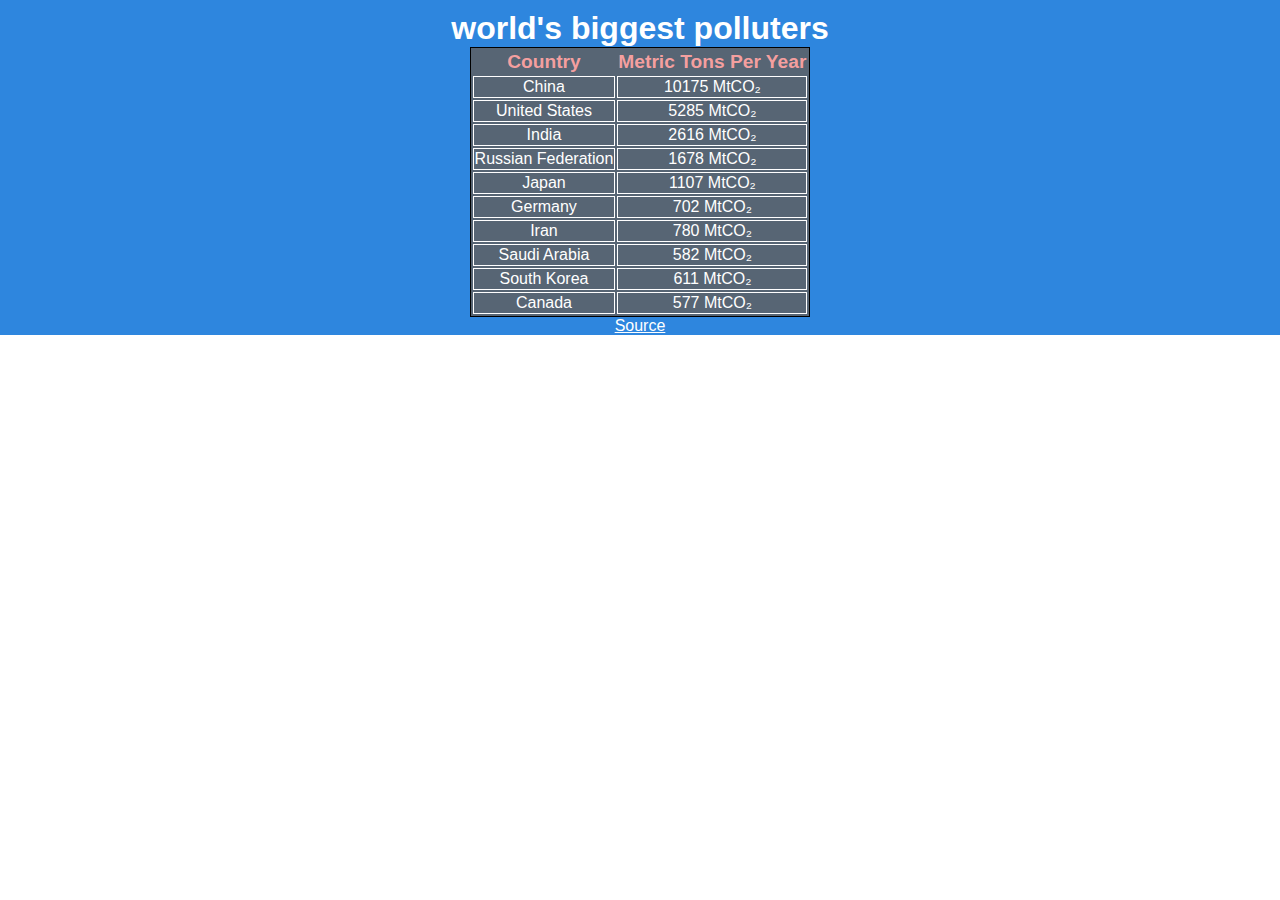
<file: frontend-task-copy/index2copy.html>
<!DOCTYPE html>
<html lang="en">

<head>
    <meta charset="UTF-8">
    <meta http-equiv="X-UA-Compatible" content="IE=edge">
    <meta name="viewport" content="width=device-width, initial-scale=1.0">
    <title>world's biggest polluters</title>
    <link rel="stylesheet" href="index.css">
    <style>

        #center{
            margin-left: auto;
            margin-right: auto;
            color: white;
        }
        a{
            color: white;
            
        }
        .header{
        font-size: larger;
          color:rgba(250, 161, 161, 0.967);  
        }
        td{
            border: 1px solid ;
        }
    </style>

</head>

<body style="color: white;">
    <div style="text-align: center;background-color:#2e86de;">
    <h1 style="padding-top: 10px;">world's biggest polluters</h1>
    <table style="border: 1px solid black;background-color: #576574;" id="center" >
        <tr class="header">
            <th>Country</th>
            <th>Metric Tons Per Year</th>
        </tr>
        <tr>

            <td>China</td>
            <td>10175 MtCO₂</td>


        </tr>
        <tr>

            <td>United States</td>
            <td>5285 MtCO₂</td>


        </tr>
        <tr>

            <td>India</td>
            <td>2616 MtCO₂</td>


        </tr>

        <tr>

            <td>Russian Federation</td>
            <td>1678 MtCO₂</td>


        </tr>
        <tr>

            <td>Japan</td>
            <td>1107 MtCO₂</td>


        </tr>
        <tr>

            <td>Germany</td>
            <td>702 MtCO₂</td>


        </tr>
        <tr>

            <td>Iran</td>
            <td>780 MtCO₂</td>


        </tr>
        <tr>

            <td>Saudi Arabia</td>
            <td>582 MtCO₂</td>


        </tr>
        <tr>

            <td>South Korea</td>
            <td>611 MtCO₂</td>


        </tr>


        <tr>

            <td>Canada</td>
            <td>577 MtCO₂</td>


        </tr>


    </table>

    <a href="http://www.globalcarbonatlas.org/en/CO2-emissions">Source</a>
</div>
</body>

</html>
</file>
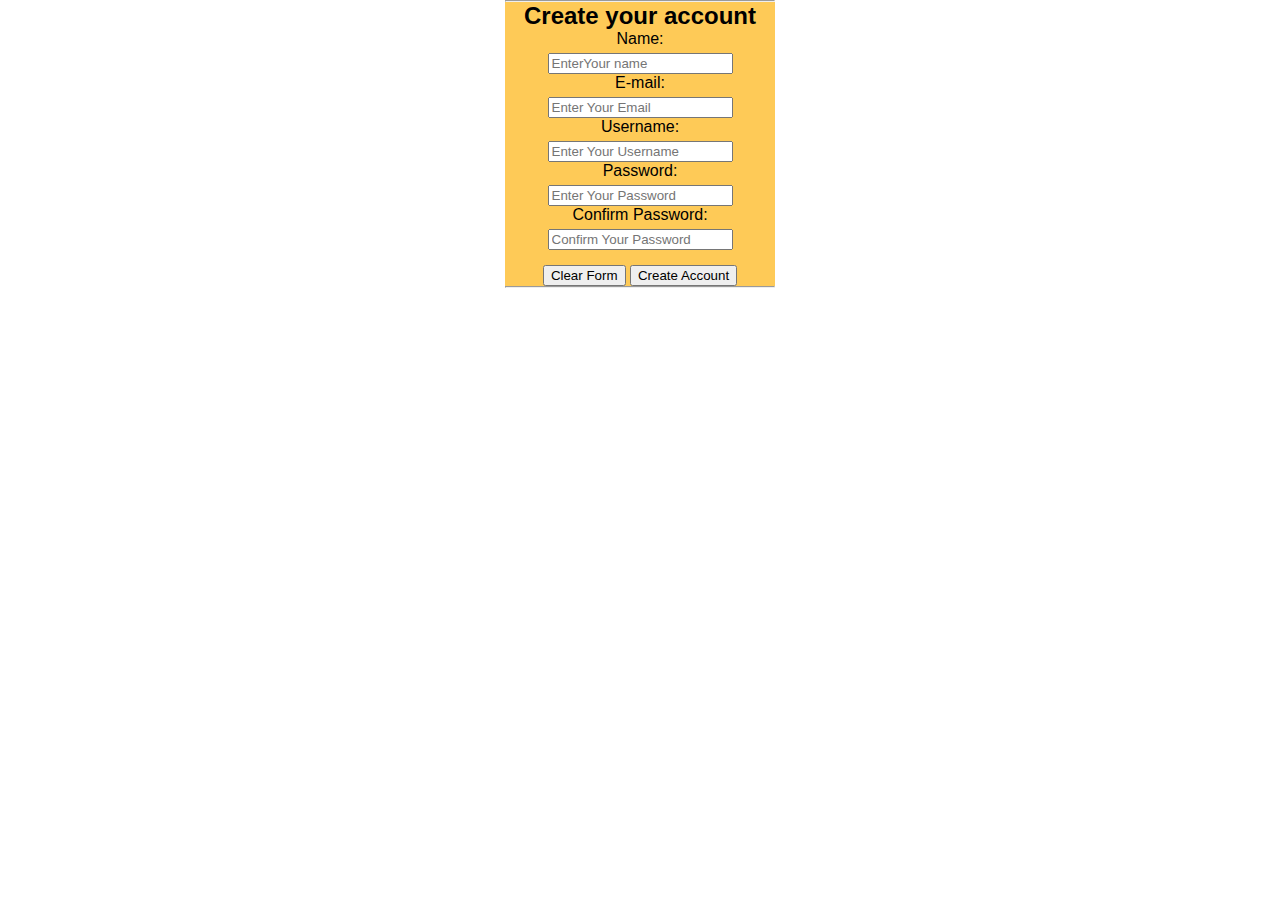
<file: frontend-task-copy/index3copy.html>
<!DOCTYPE html>
<html lang="en">

<head>
    <meta charset="UTF-8">
    <meta http-equiv="X-UA-Compatible" content="IE=edge">
    <meta name="viewport" content="width=device-width, initial-scale=1.0">
    <title>Registration Form</title>
    <link rel="stylesheet" href="index.css">
    <style>
        
        #container{

            width: 30vh;
            margin-left: auto;
            margin-right: auto;


        }
        .label{
            margin-top: 5px
        }
    </style>

</head>

<body>
    <div id="container"style="text-align: center;background-color: #feca57;">
        <hr>
        <h2>Create your account</h2>
        <form action="mailto:someone@example.com" method="post" ; enctype="text/plain">
            Name:<br>
            <input type="text" name="name" placeholder="EnterYour name" class="label"><br>
            E-mail:<br>
            <input type="text" name="mail" placeholder="Enter Your Email"class="label"><br>
            Username:<br>
            <input type="text" name="name" placeholder="Enter Your Username"class="label"><br>
            Password:<br>
            <input type="text" name="name" placeholder="Enter Your Password"class="label"><br>
            Confirm Password:<br>
            <input type="text" name="mail" placeholder="Confirm Your Password"class="label"><br>

            <button style="margin-top: 15px;">Clear Form</button>
            <button>Create Account</button>
        </form>
        <hr>






    </div>



</body>

</html>
</file>
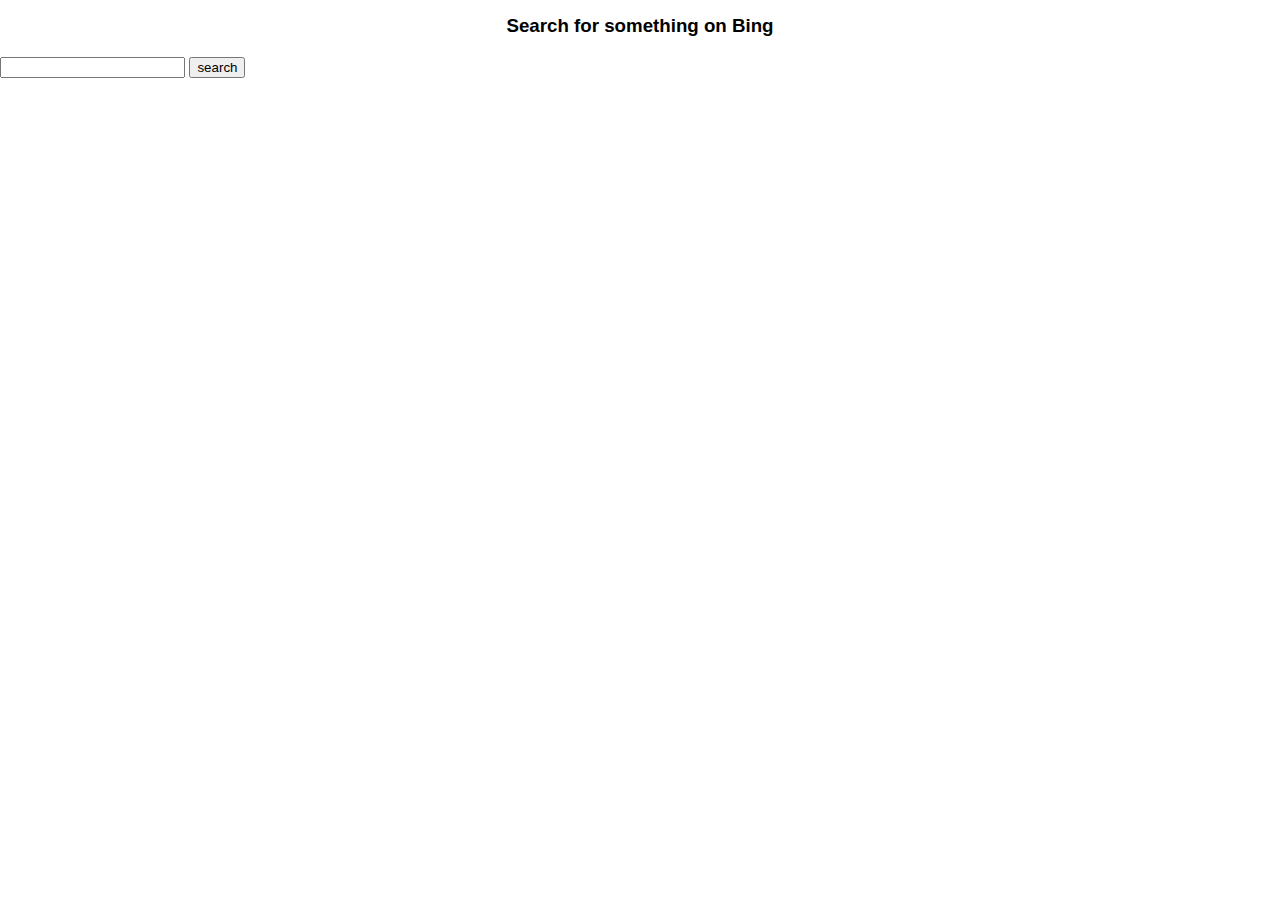
<file: frontend-task-copy/index4copy.html>
<!DOCTYPE html>
<html lang="en">
<head>
    <meta charset="UTF-8">
    <meta http-equiv="X-UA-Compatible" content="IE=edge">
    <meta name="viewport" content="width=device-width, initial-scale=1.0">
    <title>Bing Search</title>
    <link href="https://cdn.jsdelivr.net/npm/bootstrap@5.0.0-beta3/dist/css/bootstrap.min.css" rel="stylesheet" integrity="sha384-eOJMYsd53ii+scO/bJGFsiCZc+5NDVN2yr8+0RDqr0Ql0h+rP48ckxlpbzKgwra6" crossorigin="anonymous">

    <link rel="stylesheet" href="index.css">
    <style>
        #label{
            margin-top: 15px;
            margin-bottom: 20px;
          
        }

    </style>

</head>
<body">
    <h3 style="text-align: center;" id="label">Search for something on Bing </h3>
    <form class="text-center" action="http://www.bing.com/search?q=ferrari" method="get">
        <input type="text" name="q"/>
        <input class="btn btn-primary" type="submit" value="search"/>
    </form>
</body>




</html>
</file>
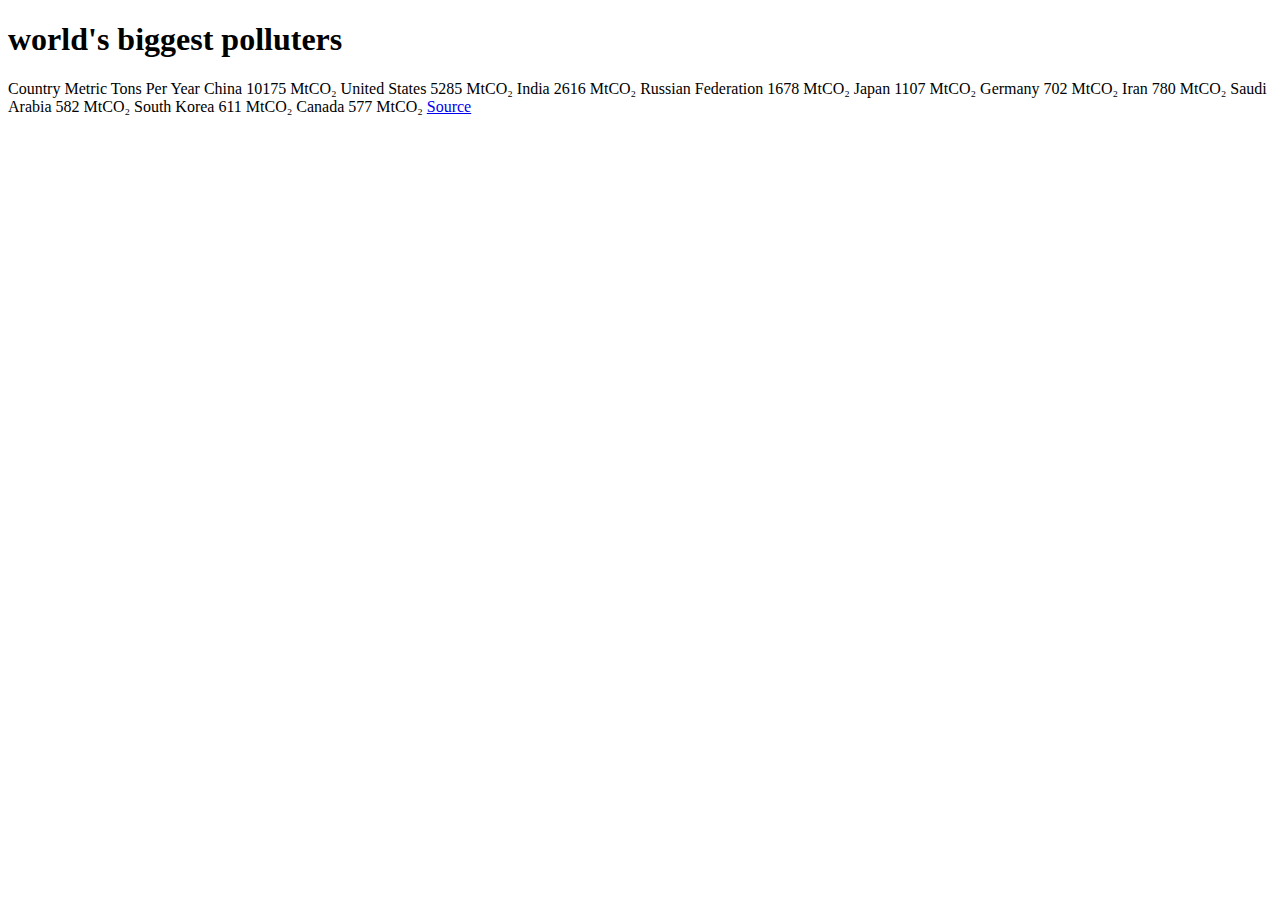
<file: frontend-tasks/index2.html>
<!DOCTYPE html>
<html lang="en">

<head>
    <meta charset="UTF-8">
    <meta http-equiv="X-UA-Compatible" content="IE=edge">
    <meta name="viewport" content="width=device-width, initial-scale=1.0">
    <title>world's biggest polluters</title>
</head>

<body>
    <h1>world's biggest polluters</h1>
    <table">
        <tr>
            <th>Country</th>
            <th>Metric Tons Per Year</th>
        </tr>
        <tr>

            <td>China</td>
            <td>10175 MtCO₂</td>


        </tr>
        <tr>

            <td>United States</td>
            <td>5285 MtCO₂</td>


        </tr>
        <tr>

            <td>India</td>
            <td>2616 MtCO₂</td>


        </tr>

        <tr>

            <td>Russian Federation</td>
            <td>1678 MtCO₂</td>


        </tr>
        <tr>

            <td>Japan</td>
            <td>1107 MtCO₂</td>


        </tr>
        <tr>

            <td>Germany</td>
            <td>702 MtCO₂</td>


        </tr>
        <tr>

            <td>Iran</td>
            <td>780 MtCO₂</td>


        </tr>
        <tr>

            <td>Saudi Arabia</td>
            <td>582 MtCO₂</td>


        </tr>
        <tr>

            <td>South Korea</td>
            <td>611 MtCO₂</td>


        </tr>


        <tr>

            <td>Canada</td>
            <td>577 MtCO₂</td>


        </tr>


    </table>

    <a href="http://www.globalcarbonatlas.org/en/CO2-emissions">Source</a>
</body>

</html>
</file>
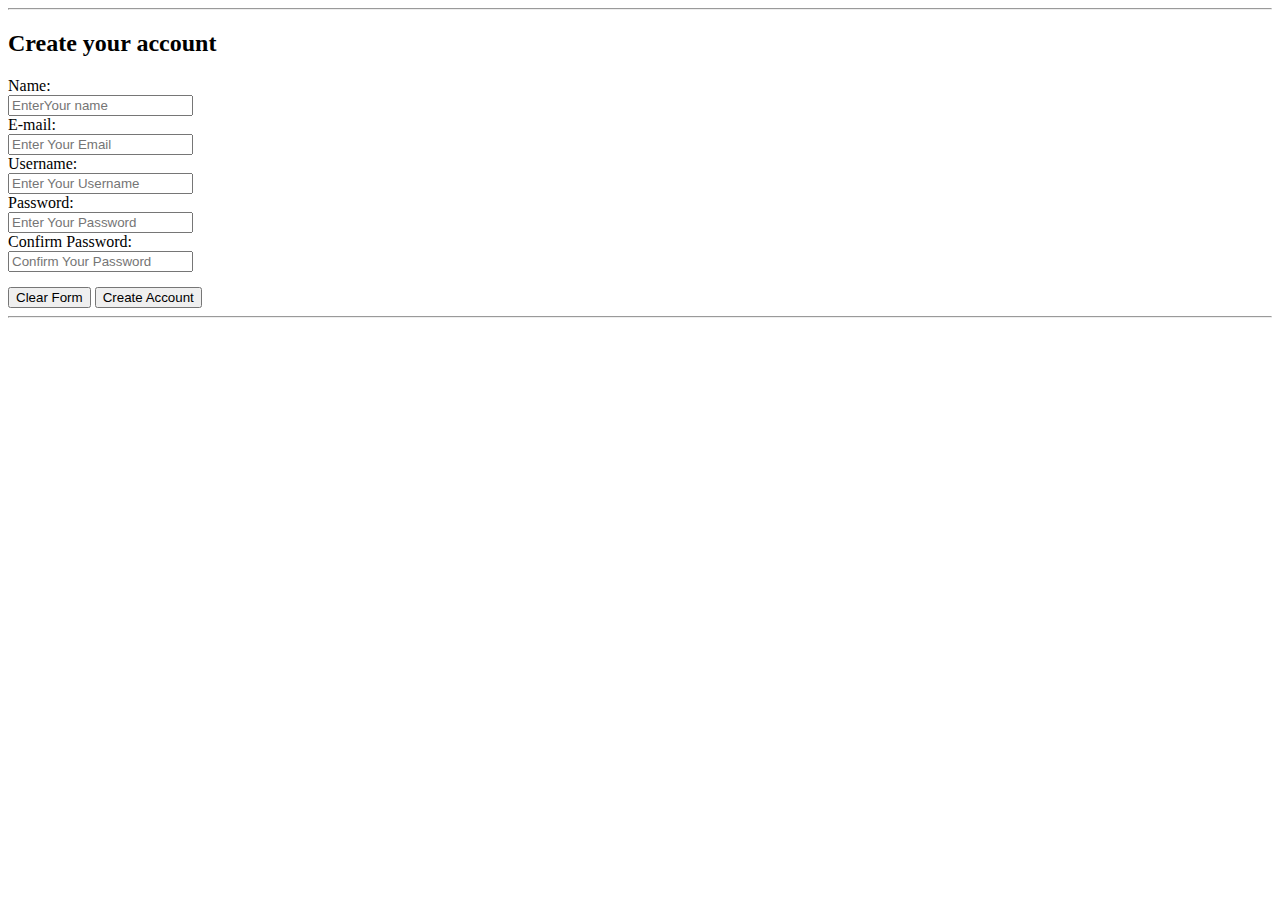
<file: frontend-tasks/index3.html>
<!DOCTYPE html>
<html lang="en">

<head>
    <meta charset="UTF-8">
    <meta http-equiv="X-UA-Compatible" content="IE=edge">
    <meta name="viewport" content="width=device-width, initial-scale=1.0">
    <title>Registration Form</title>
</head>

<body>
    <div>
        <hr>
        <h2>Create your account</h2>
        <form action="mailto:someone@example.com" method="post" ; enctype="text/plain">
            Name:<br>
            <input type="text" name="name" placeholder="EnterYour name"><br>
            E-mail:<br>
            <input type="text" name="mail" placeholder="Enter Your Email"><br>
            Username:<br>
            <input type="text" name="name" placeholder="Enter Your Username"><br>
            Password:<br>
            <input type="text" name="name" placeholder="Enter Your Password"><br>
            Confirm Password:<br>
            <input type="text" name="mail" placeholder="Confirm Your Password"><br>

            <button style="margin-top: 15px;">Clear Form</button>
            <button>Create Account</button>
        </form>
        <hr>






    </div>



</body>

</html>
</file>
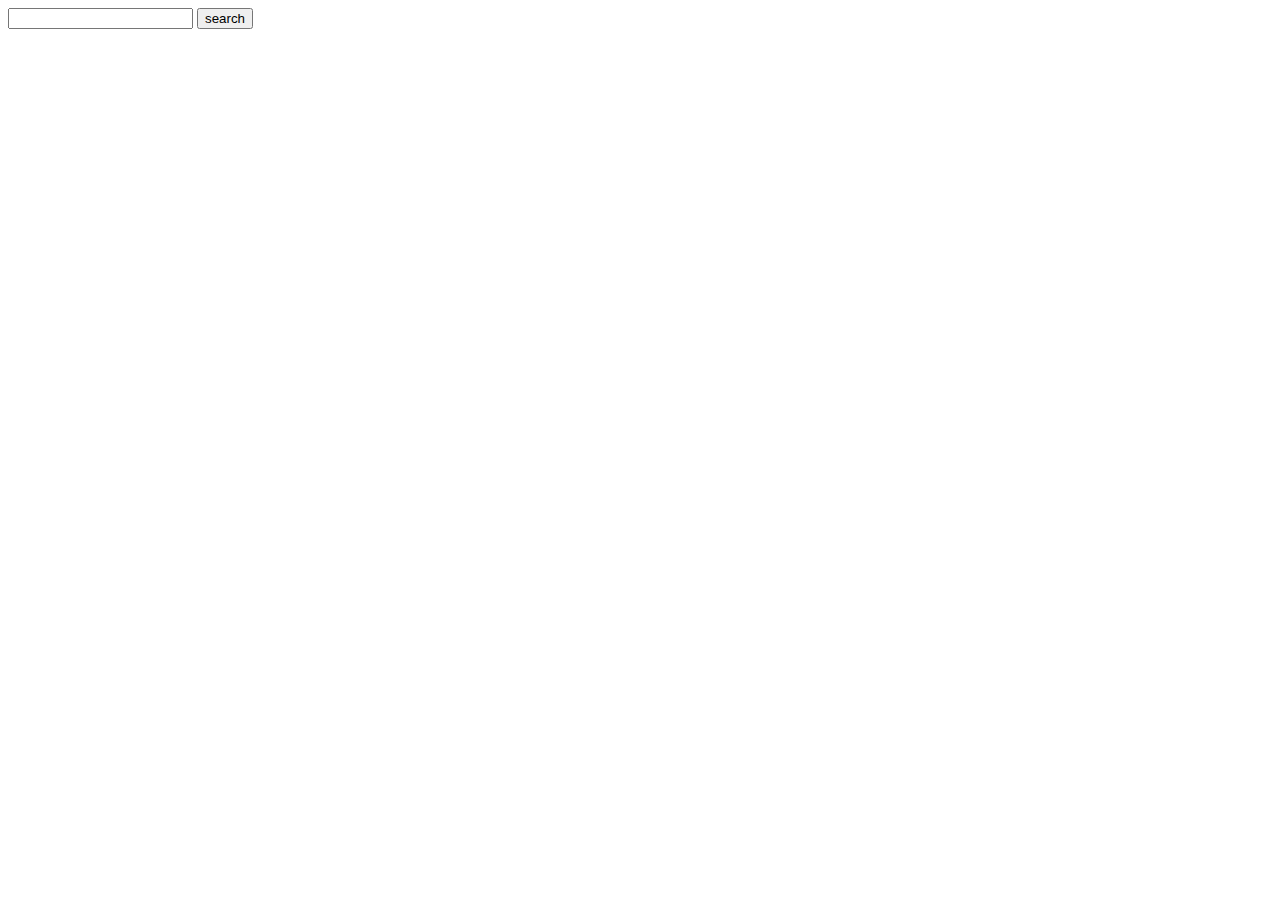
<file: frontend-tasks/index4.html>
<!DOCTYPE html>
<html lang="en">
<head>
    <meta charset="UTF-8">
    <meta http-equiv="X-UA-Compatible" content="IE=edge">
    <meta name="viewport" content="width=device-width, initial-scale=1.0">
    <title>Bing Search</title>
</head>
<body>

    <form action="http://www.bing.com/search?q=ferrari" method="get">
        <input type="text" name="q"/>
        <input type="submit" value="search" />
    </form>
</body>
</html>
</file>
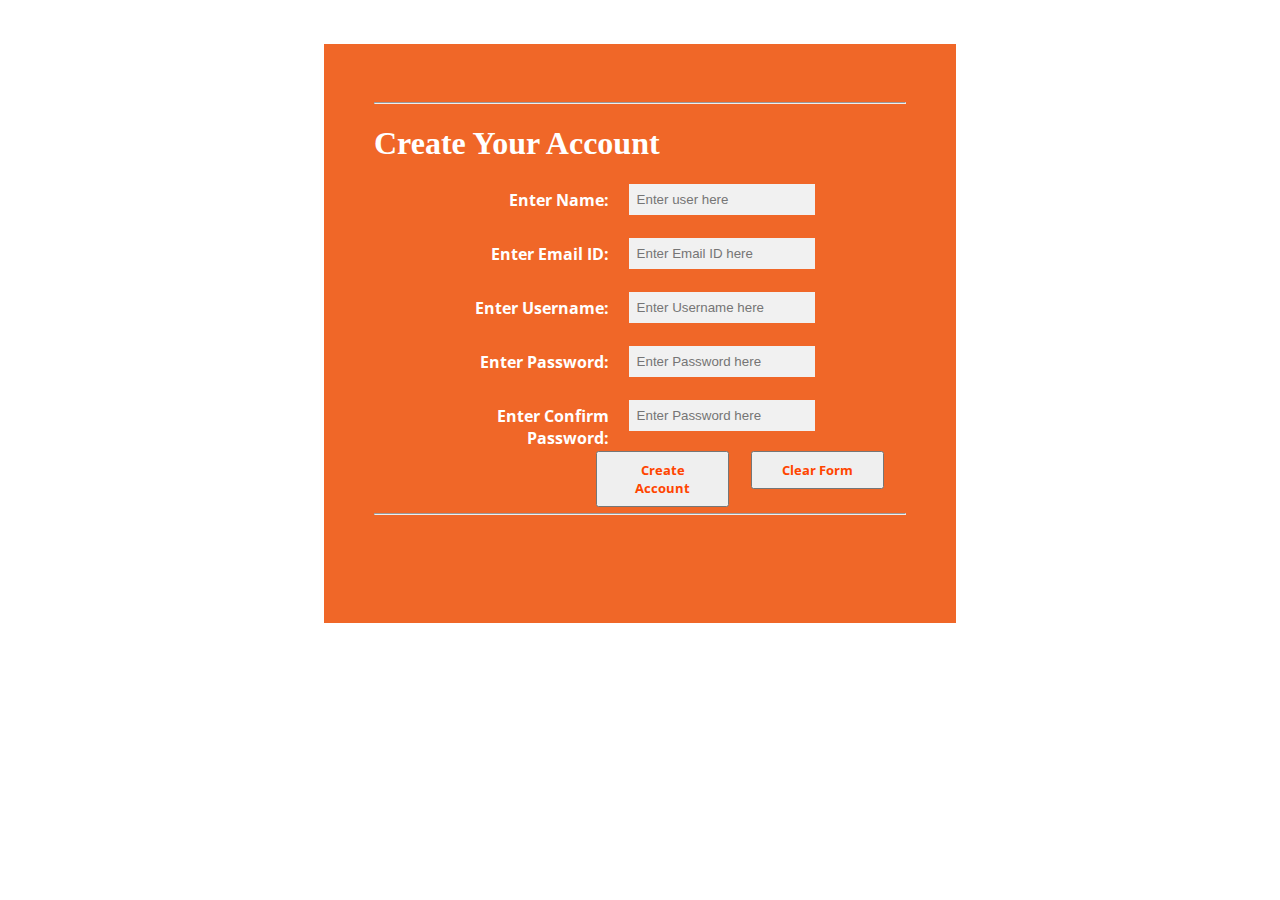
<file: Georgia/index3.html>
<!DOCTYPE html>
<html lang="en">
<head>
    <meta charset="UTF-8">
    <meta http-equiv="X-UA-Compatible" content="IE=edge">
    <meta name="viewport" content="width=device-width, initial-scale=1.0">
    <title>Form</title>
    <link rel="stylesheet" href="style3.css">
    <link rel="preconnect" href="https://fonts.gstatic.com">
    <link href="https://fonts.googleapis.com/css2?family=Open+Sans:wght@300;400&display=swap" rel="stylesheet">

</head>
    <body>  
        <br>  
        <br>  
        
        <form action="action_page.php">
        <div class="container">
          <hr>
          <h1>Create Your Account</h1>
          
          
            <label for="name"><b>Enter Name:</b></label> 
            <input type="text" placeholder="Enter user here" name="name" id="name" required>       
            <br> <br>  <br> 
            <label for="email"><b>Enter Email ID:</b></label>
            <input type="text" placeholder="Enter Email ID here" name="email" id="email" required>
            <br> <br> <br> 

            <label for="username"><b>Enter Username:</b></label>
            <input type="text" placeholder="Enter Username here" name="username" id="username" required>
            <br> <br> <br> 

            <label for="psw"><b>Enter Password:</b></label>
            <input type="password" placeholder="Enter Password here" name="psw" id="psw" required>
            <br> <br> <br> 

            <label for="psw-repeat"><b>Enter Confirm Password:</b></label>
            <input type="password" placeholder="Enter Password here" name="psw-repeat" id="psw-repeat" required>
            <br> <br> 
          
        
           
            <button type="reset"><b>Clear Form</b></button>  
            <button type="submit"><b>Create Account</b></button>
           
           <br>
           <br>
           <br>
           <hr>
           
        </div>
    
         
        </form>  
        
    </body>  
          
    
</html>
</file>
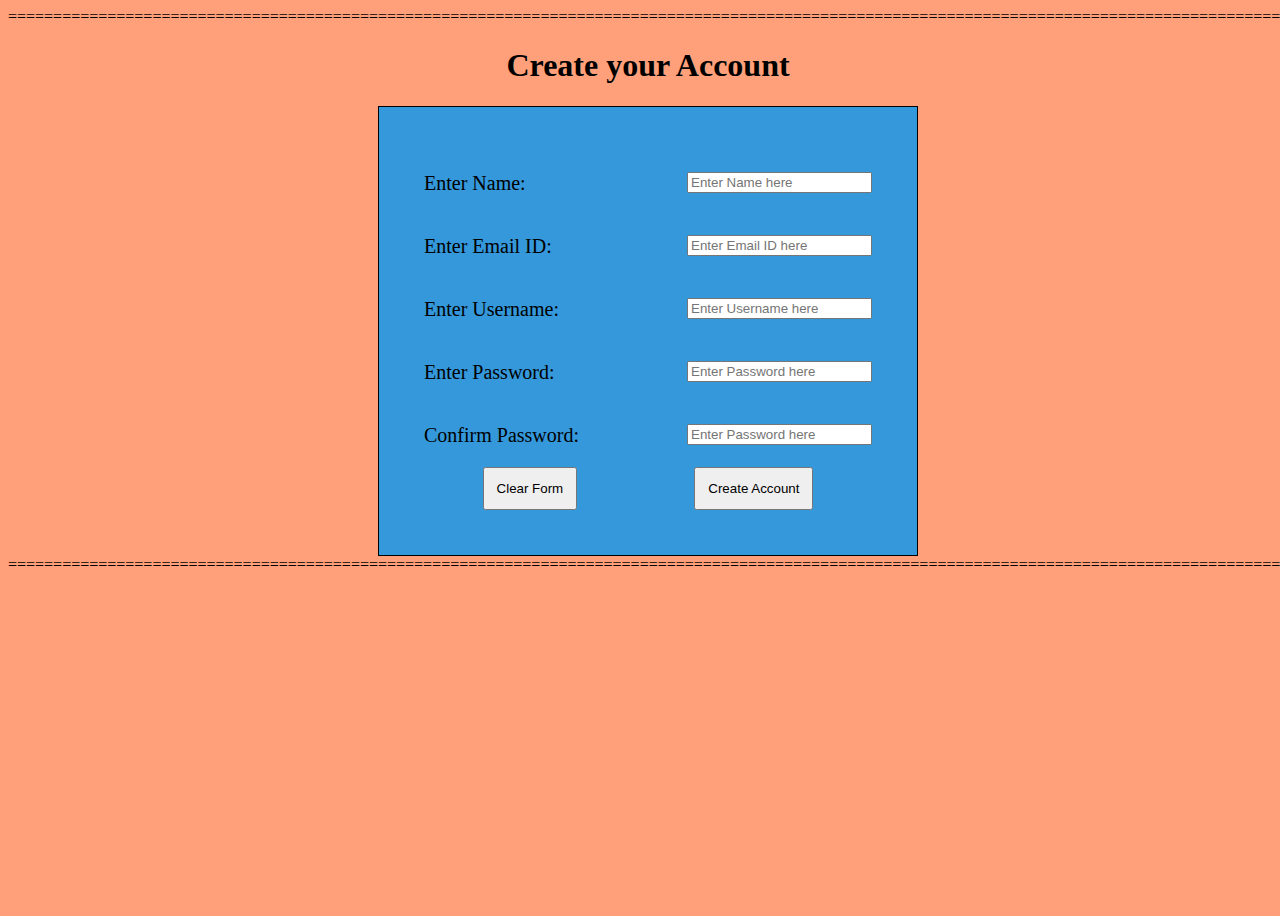
<file: Vaia/Account Form/account.html>
<!DOCTYPE html>
<html lang="en">

<head>
    <meta charset="UTF-8">
    <meta http-equiv="X-UA-Compatible" content="IE=edge">
    <meta name="viewport" content="width=device-width, initial-scale=1.0">
    <title>Account</title>
    <link rel="stylesheet" href="body.css">
</head>

<body>
    ===============================================================================================================================================
    <h1>Create your Account</h1>
    <form method="POST" action="">
        <p>
            <label for="name">Enter Name:</label>
            <input id="name" type="name" name="name" placeholder="Enter Name here">
        </p>
        <p>
            <label for="email">Enter Email ID:</label>
            <input id="email" type="email" name="email" placeholder="Enter Email ID here">
        </p>
        <p>
            <label for="username">Enter Username:</label>
            <input id="username" type="text" name="username" placeholder="Enter Username here">
        </p>
        <p>
            <label for="password">Enter Password:</label>
            <input id="password" type="password" name="password" placeholder="Enter Password here" />
        </p>
        <p>
            <label for="confirm">Confirm Password:</label>
            <input id="confirm" type="password" name="confirm" placeholder="Enter Password here">
        </p>

                <div class="button-group">

                    <button>Clear Form</button>
                    <button>Create Account</button>
                </div>
          
    

    </form>
    ===============================================================================================================================================
    

</html>
</file>
<file: frontend-task-copy/index.css>
*{
    margin: auto;

}

body{
    font-family: Arial, Helvetica, sans-serif;
    font-size:medium;
}
</file>
<file: Georgia/style3.css>
*{box-sizing: border-box}


/* Add padding to containers */
.container {
    padding: 50px;
    padding-bottom: 100px;
    background-color: #F06728;
    text-align: center;
    width: 50%;
    box-align:center;
    margin:0 auto;}
    

h1{color: white;
text-align: left;}



/* Full-width input fields */
input[type=text], input[type=password] {
    
    padding: 8px;
    
    display: inline-block;
    border: none;
    background: #f1f1f1;
    
  }
  .container label {
    float:left;
    width:30%;
    display: inline-block;
    margin-right:5px; /* optional */
    margin-top: 5px;
    margin-left: 75px;
    color: white;
    font-family: 'Open Sans', sans-serif;
    text-align:right;
  }
  .container input {
    float:left;
    width:35%; 
    margin-left: 15px;
    margin-bottom: 20px ;
    
      }
  
    button {
    float: right;
    width:25%;
    padding: 8px 20px;
    display: inline-block;
    margin:auto;
    margin-right: 22px;
    color: orangered;
    font-family: 'Open Sans', sans-serif;
    text-align:center;}
</file>
<file: Vaia/Account Form/body.css>
body{
    background-color: lightsalmon;
    width: 100vw;
    height: 100vh;
    text-align: center;
}

.button-group{
    display: flex;
    flex-direction:row;
    justify-content: center;
    align-items: center;
    justify-content: space-around;

}
button{
    padding: 12px;
}

form {
    padding: 45px;
    border: 1px solid black;
    margin: 0 auto;
    font-size: 20px;
    display: flex;
    flex-direction: column;
    background-color: #3498db;
    max-width: 35%;
   

}

@media (min-width: 1000px)  {
    

    input {
        float: right;




      }
      
    label{
        float: left;
    }

}


@media (max-width: 980px)  {
    form{
        display: flex;
        justify-content: center;
        align-items: center;
    }
    

    input {

            flex-wrap:wrap;
            display: flex;

      }
      
    label{
        display: flex;

    }

}
</file>
